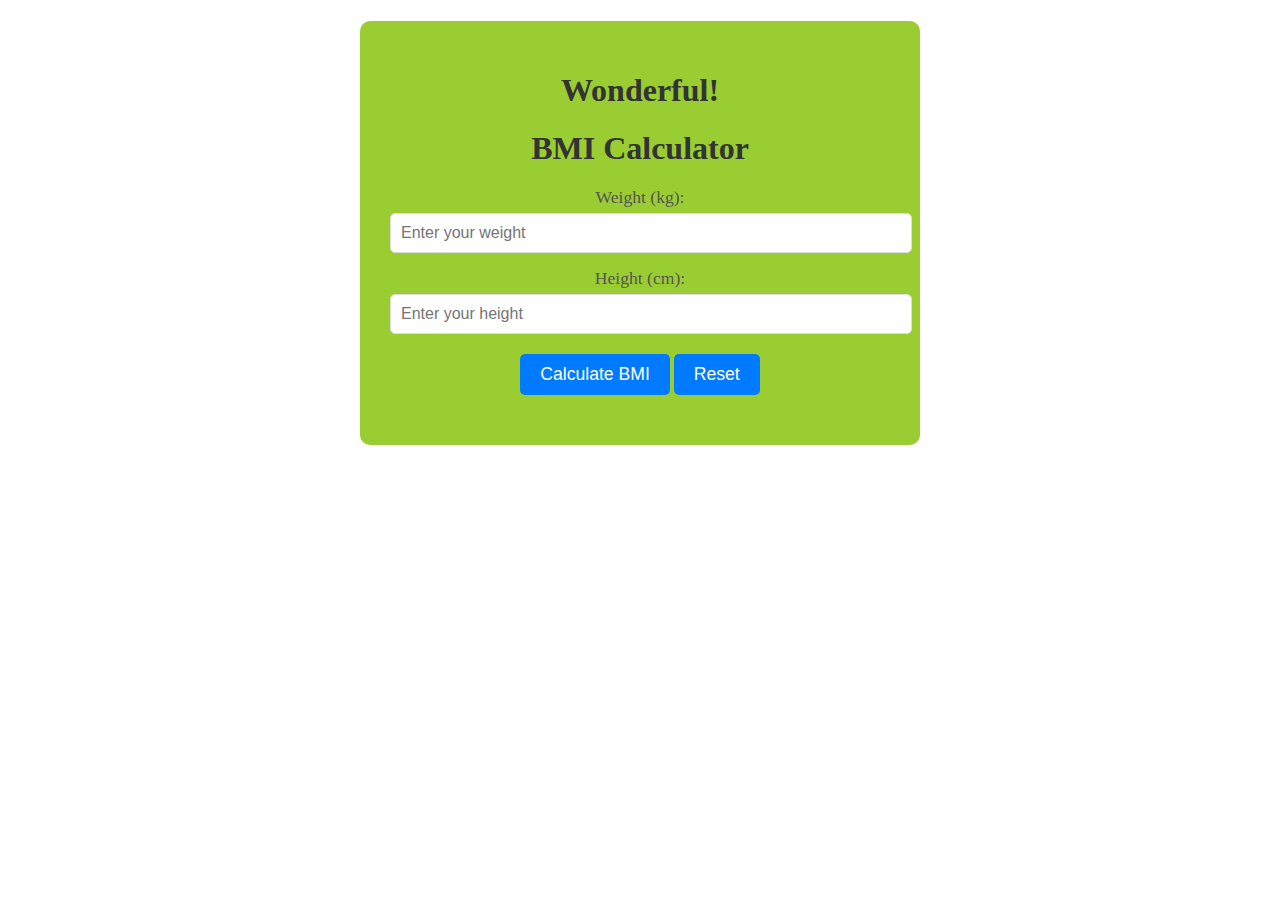
<file: index.html>
<!DOCTYPE html>
<html lang="en">

<head>
    <meta charset="UTF-8">
    <meta name="viewport" content="width=device-width, initial-scale=1.0">
    <title>BMI Calculator</title>
    <link rel="stylesheet" href="styles.css">
</head>

<body>
    <div class="bmi">
        <h1> Wonderful!</h1>
        <h1>BMI Calculator</h1>
        <div class="calculator">
            <label for="weight">Weight (kg):</label>
            <input type="number" id="weight" placeholder="Enter your weight" min="0" required>

            <label for="height">Height (cm):</label>
            <input type="number" id="height" placeholder="Enter your height" min="0" required>

            <button onclick="calculateBMI()">Calculate BMI</button>
            <button onclick="resetFields()">Reset</button>


            <div class="result">
                <p id="bmiResult"></p>
                <p id="bmiMessage"></p>
            </div>
        </div>
    </div>
    <script src="script.js"></script>
</body>

</html>
</file>
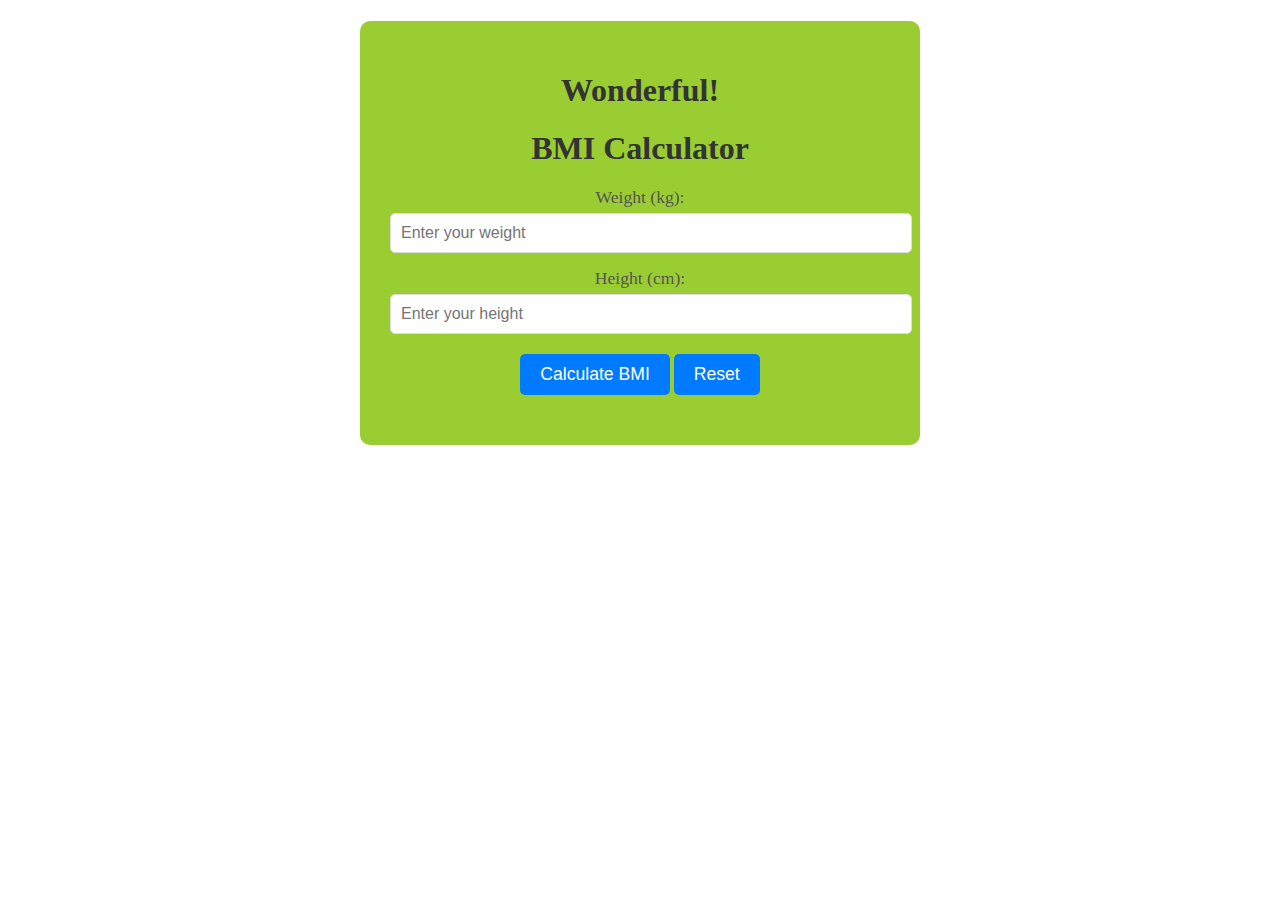
<file: bmi.html>
<!DOCTYPE html>
<html lang="en">

<head>
    <meta charset="UTF-8">
    <meta name="viewport" content="width=device-width, initial-scale=1.0">
    <title>BMI Calculator</title>
    <link rel="stylesheet" href="styles.css">
</head>

<body>
    <div class="bmi">
        <h1> Wonderful!</h1>
        <h1>BMI Calculator</h1>
        <div class="calculator">
            <label for="weight">Weight (kg):</label>
            <input type="number" id="weight" placeholder="Enter your weight" min="0" required>

            <label for="height">Height (cm):</label>
            <input type="number" id="height" placeholder="Enter your height" min="0" required>

            <button onclick="calculateBMI()">Calculate BMI</button>
            <button onclick="resetFields()">Reset</button>


            <div class="result">
                <p id="bmiResult"></p>
                <p id="bmiMessage"></p>
            </div>
        </div>
    </div>
    <script src="script.js"></script>
</body>

</html>
</file>
<file: styles.css>
body {
    display: flex;
    justify-content: center;
    align-items: center;
    min-height: 50vh;
  
}

.bmi {
    text-align: center;
    width: 100%;
    max-width: 500px;
    padding: 30px;
    background-color:yellowgreen;
   
    border-radius: 10px;
}

h1 {
    color: #333;
    margin-bottom: 20px;
}

.calculator label {
    display: block;
    margin-top: 15px;
    font-size: 1.1em;
    color: #555;
}

.calculator input {
    width: 100%;
    padding: 10px;
    margin-top: 5px;
    font-size: 1em;
    border: 1px solid #ddd;
    border-radius: 5px;
}

button {
    margin-top: 20px;
    padding: 10px 20px;
    font-size: 1.1em;
    color: #fff;
    background-color: #007bff;
    border: none;
    border-radius: 5px;
    cursor: pointer;
    transition: background-color 0.3s ease;
}

button:hover {
    background-color: #0056b3;
}

.result {
    margin-top: 20px;
}

.result p {
    font-size: 1.2em;
}
</file>
